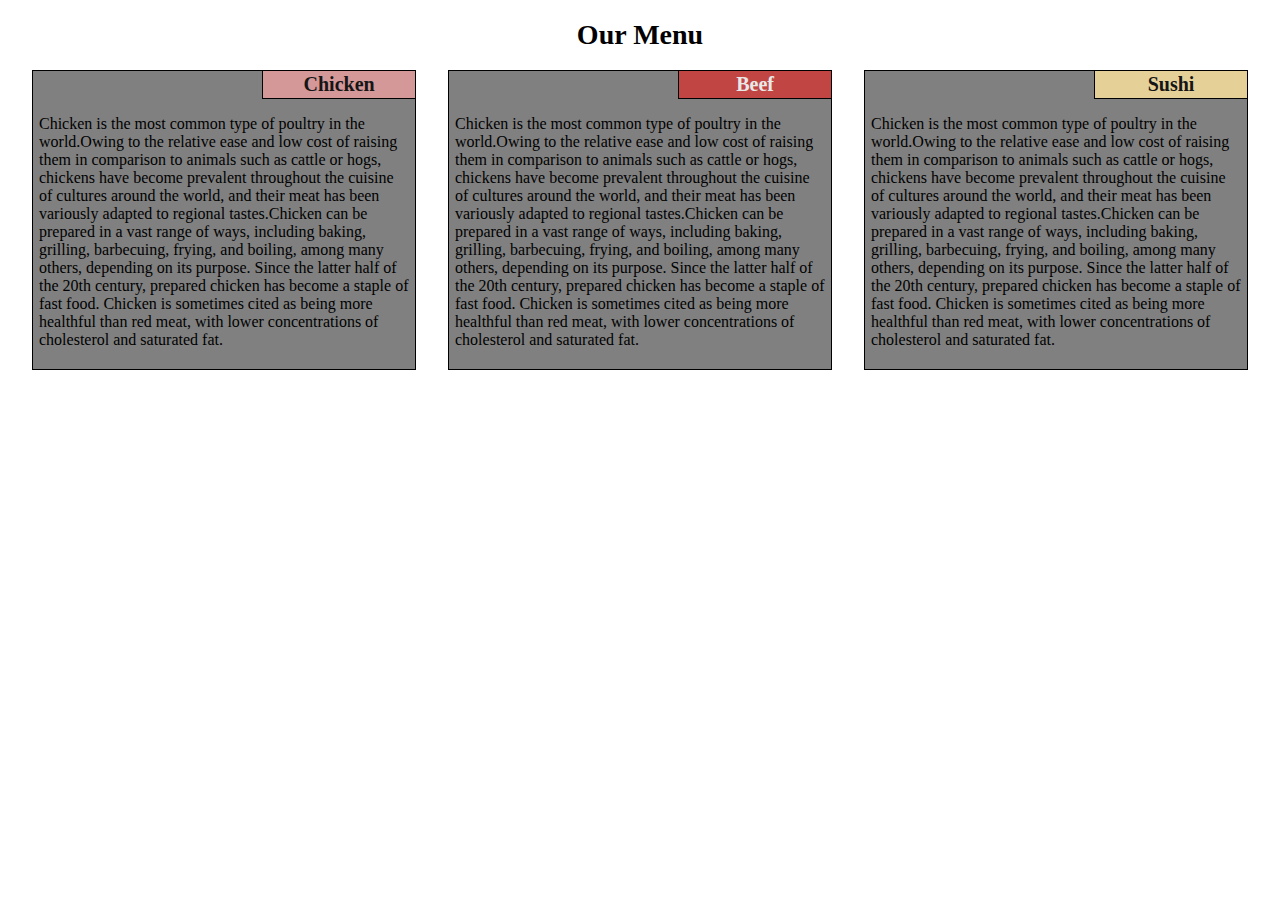
<file: module2-solution/index.html>
<!DOCTYPE HTML>

<html>

<head>

<meta charset="utf-8">

<title>Assignment Solution for Module 2</title>
<link rel="stylesheet" type="text/css" href="style.css">

</head>

<body>

<header>

    <h1>Our Menu</h1>

</header>

<section id="chicken">

    <h2>Chicken</h2>

    <p>Chicken is the most common type of poultry in the world.Owing to the relative ease and low cost of raising them in comparison to animals such as cattle or hogs, chickens have become prevalent throughout the cuisine of cultures around the world, and their meat has been variously adapted to regional tastes.Chicken can be prepared in a vast range of ways, including baking, grilling, barbecuing, frying, and boiling, among many others, depending on its purpose. Since the latter half of the 20th century, prepared chicken has become a staple of fast food. Chicken is sometimes cited as being more healthful than red meat, with lower concentrations of cholesterol and saturated fat.</p>

  </section>

  <section id="beef">

    <h2>Beef</h2>

    <p>Chicken is the most common type of poultry in the world.Owing to the relative ease and low cost of raising them in comparison to animals such as cattle or hogs, chickens have become prevalent throughout the cuisine of cultures around the world, and their meat has been variously adapted to regional tastes.Chicken can be prepared in a vast range of ways, including baking, grilling, barbecuing, frying, and boiling, among many others, depending on its purpose. Since the latter half of the 20th century, prepared chicken has become a staple of fast food. Chicken is sometimes cited as being more healthful than red meat, with lower concentrations of cholesterol and saturated fat.</p>

</section>

<section id="sushi">

    <h2>Sushi</h2>

    <p>Chicken is the most common type of poultry in the world.Owing to the relative ease and low cost of raising them in comparison to animals such as cattle or hogs, chickens have become prevalent throughout the cuisine of cultures around the world, and their meat has been variously adapted to regional tastes.Chicken can be prepared in a vast range of ways, including baking, grilling, barbecuing, frying, and boiling, among many others, depending on its purpose. Since the latter half of the 20th century, prepared chicken has become a staple of fast food. Chicken is sometimes cited as being more healthful than red meat, with lower concentrations of cholesterol and saturated fat.</p>

</section>

</body>
</html>
</file>
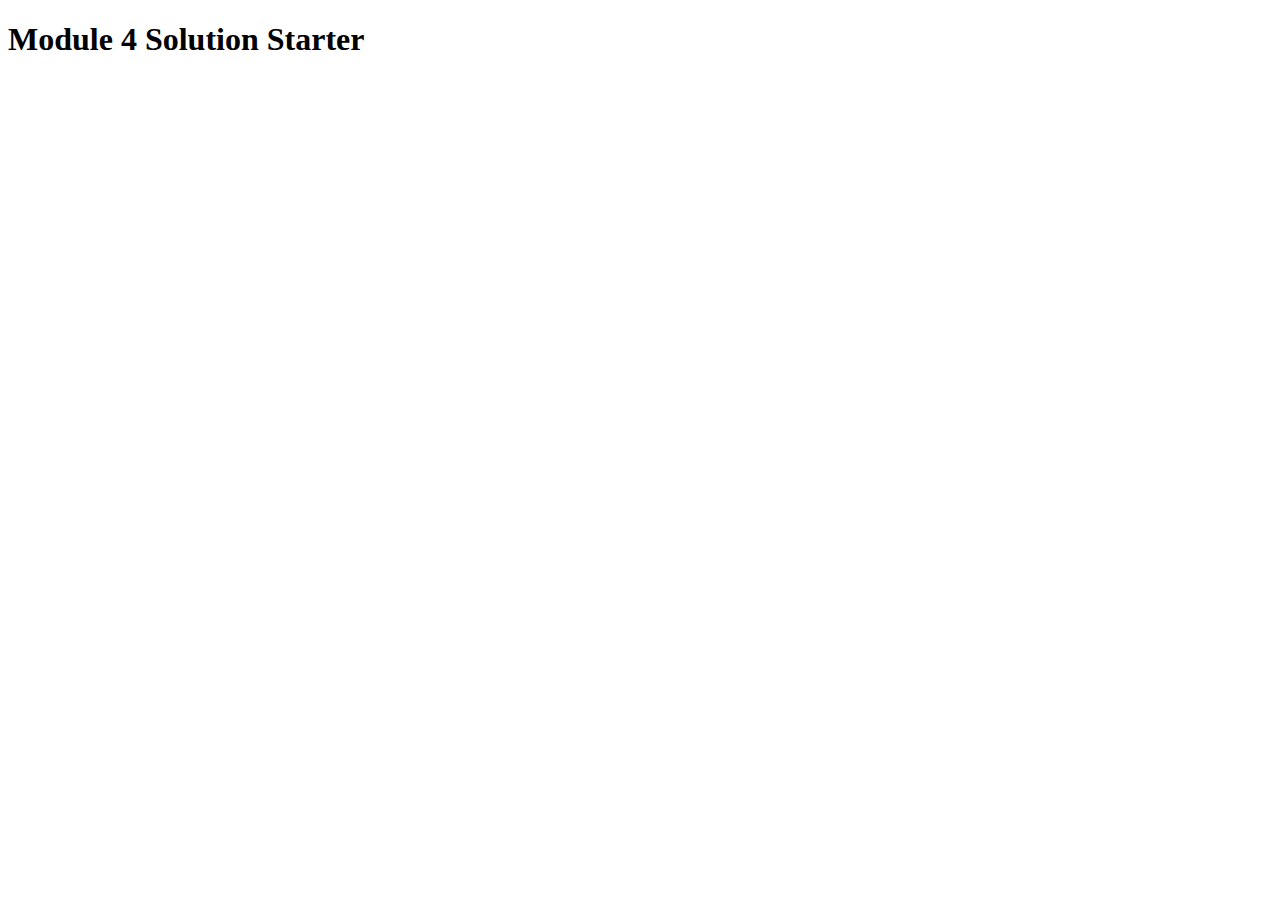
<file: module4 solution/index.html>
<!DOCTYPE html>
<html>
<head>
  <meta charset="utf-8">
  <title>Module 4 Solution Starter</title>
  <script src="SpeakHello.js"></script>
  <script src="SpeakGoodBye.js"></script>
  <script src="script.js"></script>
</head>
<body>
  <h1>Module 4 Solution Starter</h1>
</body>
</html>
</file>
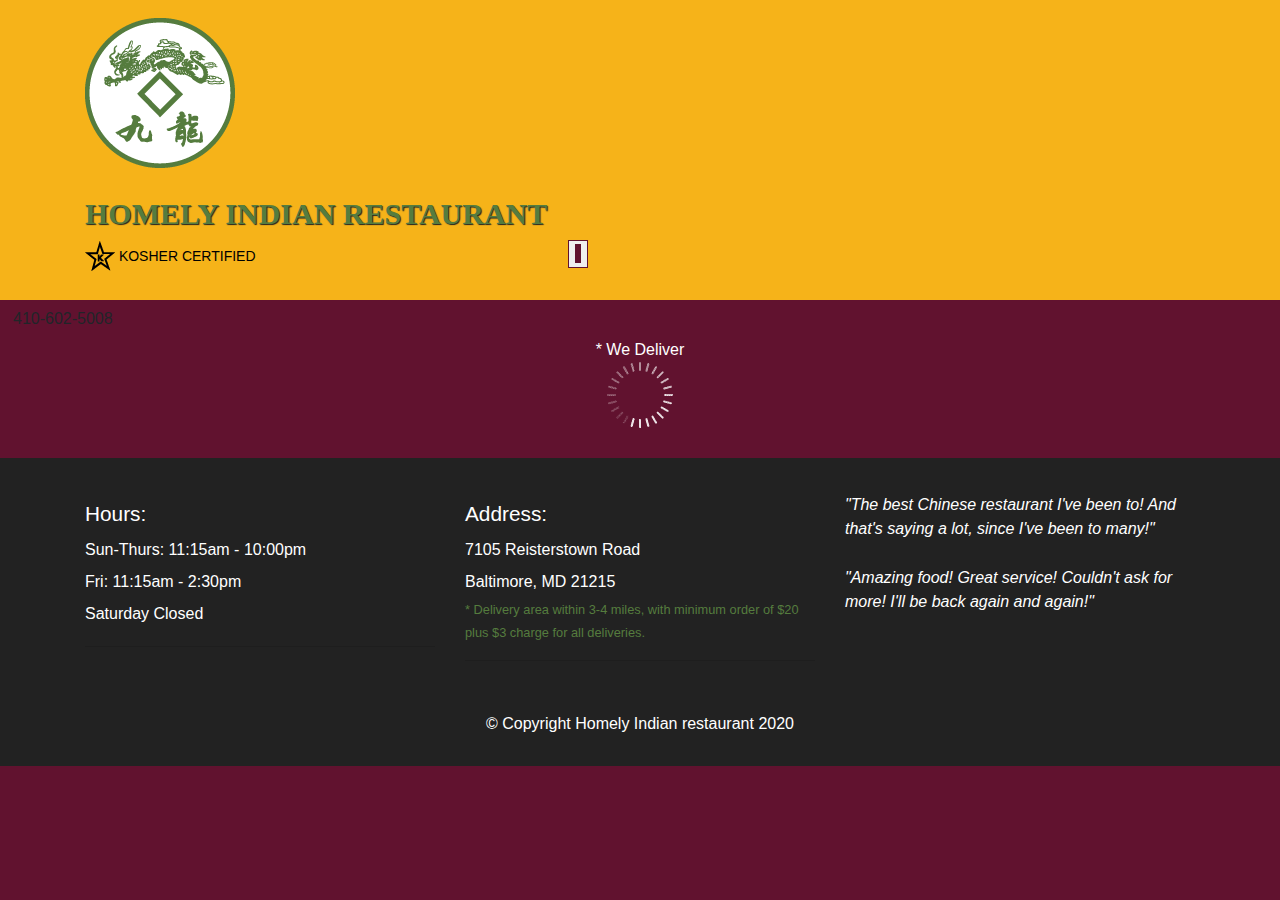
<file: module5-solution/index.html>
<!doctype html>
<html lang="en">
  <head>
    <meta charset="utf-8">
    <meta http-equiv="X-UA-Compatible" content="IE=edge">
    <meta name="viewport" content="width=device-width, initial-scale=1">
    <title>David Chu's China Bistro</title>
    <link rel="stylesheet" href="css/bootstrap.min.css">
    <link rel="stylesheet" href="css/style.css">
  </head>
<body>
  <header>
    <nav id="header-nav" class="navbar navbar-default">
      <div class="container">
        <div class="navbar-header">
          <a href="index.html" class="pull-left visible-md visible-lg">
            <div id="logo-img" alt="Logo image"></div>
          </a>

          <div class="navbar-brand">
            <a href="index.html"><h1>Homely Indian Restaurant</h1></a>
            <p>
              <img src="images/star-k-logo.png" alt="ISI certification">
              <span>Kosher Certified</span>
            </p>
          </div>

          <button id="navbarToggle" type="button" class="navbar-toggle collapsed" data-toggle="collapse" data-target="#collapsable-nav" aria-expanded="false">
            <span class="sr-only">Toggle navigation</span>
            <span class="icon-bar"></span>
            <span class="icon-bar"></span>
            <span class="icon-bar"></span>
          </button>
        </div>
        
        <div id="collapsable-nav" class="collapse navbar-collapse">
           <ul id="nav-list" class="nav navbar-nav navbar-right">
            <li id="navHomeButton" class="visible-xs active">
              <a href="index.html">
                <span class="glyphicon glyphicon-home"></span> Home</a>
            </li>
            <li id="navMenuButton">
              <a href="#" onclick="$dc.loadMenuCategories();">
                <span class="glyphicon glyphicon-cutlery"></span><br class="hidden-xs"> Menu</a>
            </li>
            <li>
              <a href="#">
                <span class="glyphicon glyphicon-info-sign"></span><br class="hidden-xs"> About</a>
            </li>
            <li>
              <a href="#">
                <span class="glyphicon glyphicon-certificate"></span><br class="hidden-xs"> Awards</a>
            </li>
            <li id="phone" class="hidden-xs">
              <a href="tel:410-602-5008">
                <span>410-602-5008</span></a><div>* We Deliver</div>
            </li>
          </ul><!-- #nav-list -->
        </div><!-- .collapse .navbar-collapse -->
      </div><!-- .container -->
    </nav><!-- #header-nav -->
  </header>

  <div id="call-btn" class="visible-xs">
    <a class="btn" href="tel:410-602-5008">
    <span class="glyphicon glyphicon-earphone"></span>
    410-602-5008
    </a>
  </div>
  <div id="xs-deliver" class="text-center visible-xs">* We Deliver</div>

  <div id="main-content" class="container"></div>

  <footer class="panel-footer">
    <div class="container">
      <div class="row">
        <section id="hours" class="col-sm-4">
          <span>Hours:</span><br>
          Sun-Thurs: 11:15am - 10:00pm<br>
          Fri: 11:15am - 2:30pm<br>
          Saturday Closed
          <hr class="visible-xs">
        </section>
        <section id="address" class="col-sm-4">
          <span>Address:</span><br>
          7105 Reisterstown Road<br>
          Baltimore, MD 21215
          <p>* Delivery area within 3-4 miles, with minimum order of $20 plus $3 charge for all deliveries.</p>
          <hr class="visible-xs">
        </section>
        <section id="testimonials" class="col-sm-4">
          <p>"The best Chinese restaurant I've been to! And that's saying a lot, since I've been to many!"</p>
          <p>"Amazing food! Great service! Couldn't ask for more! I'll be back again and again!"</p>
        </section>
      </div>
      <div class="text-center">&copy; Copyright Homely Indian restaurant 2020</div>
    </div>
  </footer>

  <!-- jQuery (Bootstrap JS plugins depend on it) -->
  <script src="js/jquery-2.1.4.min.js"></script>
  <script src="js/bootstrap.min.js"></script>
  <script src="js/ajax-utils.js"></script>
  <script src="js/script.js"></script>
</body>
</html>
</file>
<file: module2-solution/style.css>
* {

    box-sizing: border-box;


}



body {

    margin: 0;

    padding: 0;

}



h1 {

    font-size: 1.75em;

    text-align: center;

}



section {

    background-color: gray;

    border: 1px solid #000000;

    margin: 0 0 25px 0;

    padding: 0;

}



section h2 {

    border-bottom: 1px solid #000000;

    border-left: 1px solid #000000;

    margin: 0 0 0 60%;

    font-size: 1.25em;

    text-align: center;

    padding: 2px 0;

    width: 40%;

}



section p {

    padding: 0 6px 4px 6px;

}



#chicken h2 {

    background-color: #d59898;

    color: #161616;

}



#beef h2 {

    background-color: #c14543;

    color: #e8e8e8;

}



#sushi h2 {

    background-color: #e5d198;

    color: #161616;

}







@media (min-width: 992px) {

    section {

        float: left;

        margin-right: 2.5%;

        width: 30%;

    }



    #chicken {

        margin-left: 2.5%;

    }

}



@media (min-width: 768px) and (max-width: 991px) {

    section {

        float: left;

        margin-right: 2.5%;

        width: 46.25%;

    }

    #chicken {

        margin-left: 2.5%;

    }



    #sushi {

        clear: left;

        margin-left: 2.5%;

        width: 95%;

    }



    #sushi h2 {

        margin: 0 0 0 80%;

        width: 20%;

    }

}

@media (max-width: 767px) {

    section {

        margin-left: 2.5%;

        margin-right: 2.5%;

        width: 95%;

    }

}
</file>
<file: module5-solution/css/style.css>
body {
  font-size: 16px;
  color: #fff;
  background-color: #61122f;
  font-family: 'Oxygen', sans-serif;
}

/** HEADER **/
#header-nav {
  background-color: #f6b319;
  border-radius: 0;
  border: 0;
}

#logo-img {
  background: url('../images/restaurant-logo_large.png') no-repeat;
  width: 150px;
  height: 150px;
  margin: 10px 15px 10px 0;
}

.navbar-brand {
  padding-top: 25px;
}
.navbar-brand h1 { /* Restaurant name */
  font-family: 'Lora', serif;
  color: #557c3e;
  font-size: 1.5em;
  text-transform: uppercase;
  font-weight: bold;
  text-shadow: 1px 1px 1px #222;
  margin-top: 0;
  margin-bottom: 0;
  line-height: .75;
}
.navbar-brand a:hover, .navbar-brand a:focus {
  text-decoration: none;
}
.navbar-brand p { /* Kosher cert */
  color: #000;
  text-transform: uppercase;
  font-size: .7em;
  margin-top: 15px;
}
.navbar-brand p span { /* Star-K */
  vertical-align: middle;
}

#nav-list {
  margin-top: 10px;
}
#nav-list a {
  color: #951C49;
  text-align: center;
}
#nav-list a:hover {
  background: #E7E7E7;
}
#nav-list a span {
  font-size: 1.8em;
}

#phone {
  margin-top: 5px;
}
#phone a { /* Phone number */
  text-align: right;
  padding-bottom: 0;
}
#phone div { /* We Deliver */
  color: #557c3e;
  text-align: right;
  padding-right: 15px;
}

.navbar-header button.navbar-toggle, .navbar-header .icon-bar {
  border: 1px solid #61122f;
}
.navbar-header button.navbar-toggle {
  clear: both;
  margin-top: -30px;
}
/* END HEADER */

/* FOOTER */
.panel-footer {
  margin-top: 30px;
  padding-top: 35px;
  padding-bottom: 30px;
  background-color: #222;
  border-top: 0;
}
.panel-footer div.row {
  margin-bottom: 35px;
}
#hours, #address {
  line-height: 2;
}
#hours > span, #address > span {
  font-size: 1.3em;
}
#address p {
  color: #557c3e;
  font-size: .8em;
  line-height: 1.8;
}
#testimonials {
  font-style: italic;
}
#testimonials p:nth-child(2) {
  margin-top: 25px;
}
/* END FOOTER */



/* HOME PAGE */
.container .jumbotron {
  box-shadow: 0 0 50px #3F0C1F;
  border: 2px solid #3F0C1F;
}

#menu-tile, #specials-tile, #map-tile {
  height: 250px;
  width: 100%;
  margin-bottom: 15px;
  position: relative;
  border: 2px solid #3F0C1F;
  overflow: hidden;
}
#menu-tile:hover, #specials-tile:hover, #map-tile:hover {
  box-shadow: 0 1px 5px 1px #cccccc;
}
#menu-tile {
  background: url('../images/menu-tile.jpg') no-repeat;
  background-position: center;
}
#specials-tile {
  background: url('../images/specials-tile.jpg') no-repeat;
  background-position: center;
}
#menu-tile span, #specials-tile span, #map-tile span {
  position: absolute;
  bottom: 0;
  right: 0;
  width: 100%;
  text-align: center;
  font-size: 1.6em;
  text-transform: uppercase;
  background-color: #000;
  color: #fff;
  opacity: .8;
}
/* END HOME PAGE */

/* MENU CATEGORIES PAGE */
.category-tile { 
  position: relative;
  border: 2px solid #3F0C1F;
  overflow: hidden;
  width: 200px;
  height: 200px;
  margin: 0 auto 15px;
}
.category-tile span {
  position: absolute;
  bottom: 0;
  right: 0;
  width: 100%;
  text-align: center;
  font-size: 1.2em;
  text-transform: uppercase;
  background-color: #000;
  color: #fff;
  opacity: .8;
}
.category-tile:hover {
  box-shadow: 0 1px 5px 1px #cccccc;
}

#menu-categories-title + div {
  margin-bottom: 50px;
}
/* END MENU CATEGORIES PAGE */

/* SINGLE CATEGORY PAGE */
.menu-item-tile {
  margin-bottom: 25px;
}
.menu-item-tile hr {
  width: 80%;
}
.menu-item-tile .menu-item-price {
  font-size: 1.1em;
  text-align: right;
  margin-top: -15px;
  margin-right: -15px;
}
.menu-item-tile .menu-item-price span {
  font-size: .6em;
}
.menu-item-photo {
  position: relative;
  border: 2px solid #3F0C1F; 
  overflow: hidden;
  padding: 0;
  margin-right: -15px;
  margin-left: auto;
  margin-bottom: 20px;
  max-width: 250px;
}
.menu-item-photo div {
  position: absolute;
  bottom: 0;
  right: 0;
  width: 80px;
  background-color: #557c3e;
  text-align: center;
}
.menu-item-description {
  padding-right: 30px;
}
h3.menu-item-title {
  margin: 0 0 10px;
}
.menu-item-details {
  font-size: .9em;
  font-style: italic;
}
/* END SINGLE CATEGORY PAGE */


/********** Large devices only **********/
@media (min-width: 1200px) {
  .container .jumbotron {
    background: url('../images/jumbotron_1200.jpg') no-repeat;
    height: 675px;
  }
}

/********** Medium devices only **********/
@media (min-width: 992px) and (max-width: 1199px) {
  /* Header */
  #logo-img {
    background: url('../images/restaurant-logo_medium.png') no-repeat;
    width: 100px;
    height: 100px;
    margin: 5px 5px 5px 0;
  }
  /* End Header */

  /* Home Page */
  .container .jumbotron {
    background: url('../images/jumbotron_992.jpg') no-repeat;
    height: 558px;
  }
  /* End Home Page */
}

/********** Small devices only **********/
@media (min-width: 768px) and (max-width: 991px) {
  /* Home Page */
  .container .jumbotron {
    background: url('../images/jumbotron_768.jpg') no-repeat;
    height: 432px;
  }
  /* End Home Page */
}

/********** Extra small devices only **********/
@media (max-width: 767px) {
  /* Header */
  .navbar-brand {
    padding-top: 10px;
    height: 80px;
  }
  .navbar-brand h1 { /* Restaurant name */
    padding-top: 10px;
    font-size: 5vw; /* 1vw = 1% of viewport width */
  }
  .navbar-brand p { /* Kosher cert */
    font-size: .6em;
    margin-top: 12px;
  }
  .navbar-brand p img { /* Star-K */
    height: 20px;
  }

  #collapsable-nav a { /* Collapsed nav menu text */
    font-size: 1.2em;
  }
  #collapsable-nav a span { /* Collapsed nav menu glyph */
    font-size: 1em;
    margin-right: 5px;
  }

  #call-btn > a {
    font-size: 1.5em;
    display: block;
    margin: 0 20px;
    padding: 10px;
    border: 2px solid #fff;
    background-color: #f6b319;
    color: #951c49;
  }
  #xs-deliver {
    margin-top: 5px;
    font-size: .7em;
    letter-spacing: .1em;
    text-transform: uppercase;
  }
  /* End Header */

  /* Footer */
  .panel-footer section {
    margin-bottom: 30px;
    text-align: center;
  }
  .panel-footer section:nth-child(3) {
    margin-bottom: 0; /* margin already exists on the whole row */
  }
  .panel-footer section hr {
    width: 50%;
  }
  /* End Footer */

  /* Home Page */
  .container .jumbotron {
    margin-top: 30px;
    padding: 0;
  }
  #menu-tile, #specials-tile {
    width: 360px;
    margin: 0 auto 15px;
  }

  .menu-item-photo {
    margin-right: auto;
  }
  .menu-item-tile .menu-item-price {
    text-align: center;
  }
  .menu-item-description {
    text-align: center;;
  }
}


/********** Super extra small devices Only :-) (e.g., iPhone 4) **********/
@media (max-width: 479px) {
  /* Header */
  .navbar-brand h1 { /* Restaurant name */
    padding-top: 5px;
    font-size: 6vw;
  }
  /* End Header */
  
  /* Home page */
  #menu-tile, #specials-tile {
    width: 280px;
    margin: 0 auto 15px;
  }

  .col-xxs-12 {
    position: relative;
    min-height: 1px;
    padding-right: 15px;
    padding-left: 15px;
    float: left;
    width: 100%;
  }
}
</file>
